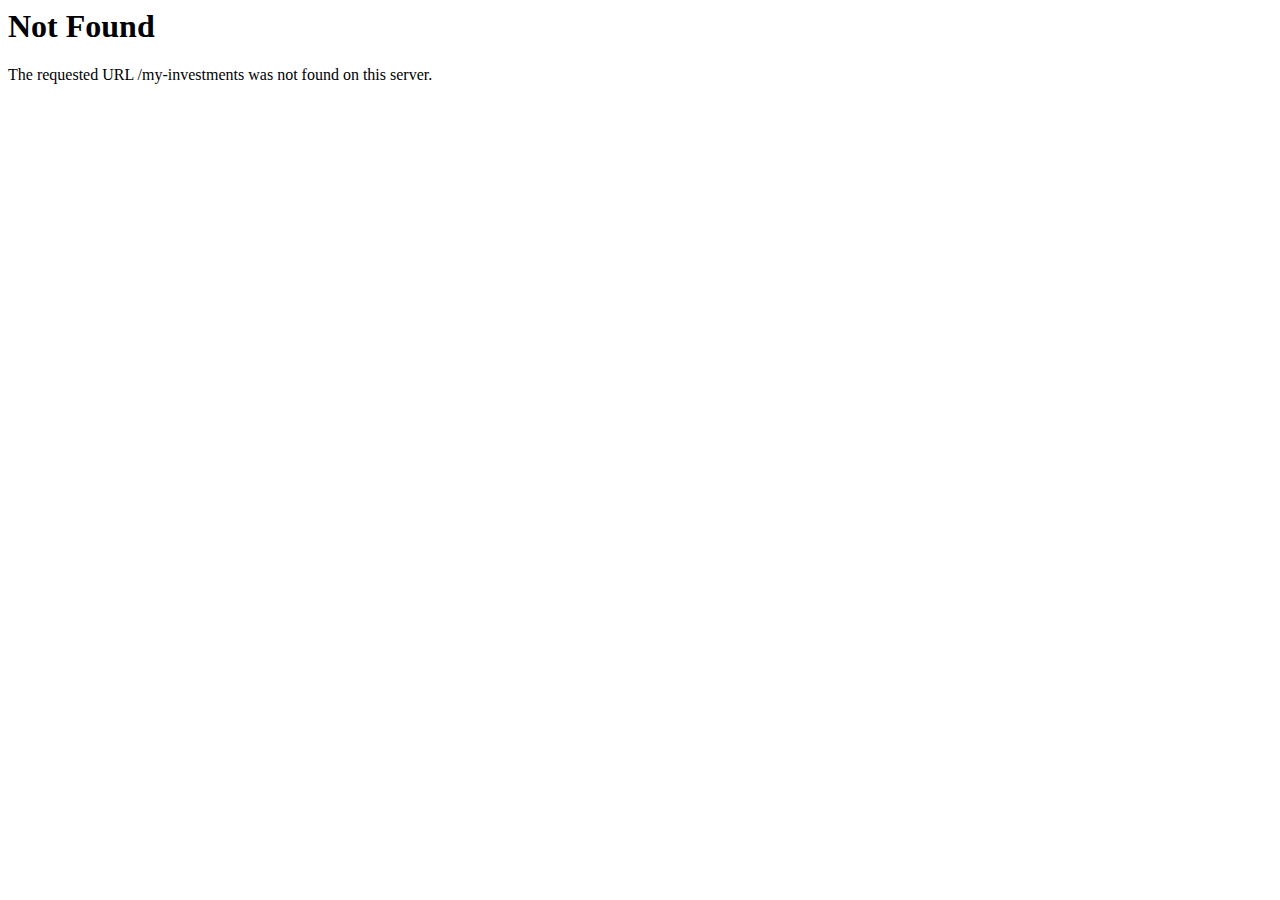
<file: my-investments.html>
<!DOCTYPE HTML PUBLIC "-//IETF//DTD HTML 2.0//EN">
<html><head>
	<meta http-equiv="Content-Type" content="text/html; charset=UTF-8"/>
<title>404 Not Found</title>
</head><body>
<h1>Not Found</h1>
<p>The requested URL /my-investments was not found on this server.</p>
</body></html>
</file>
